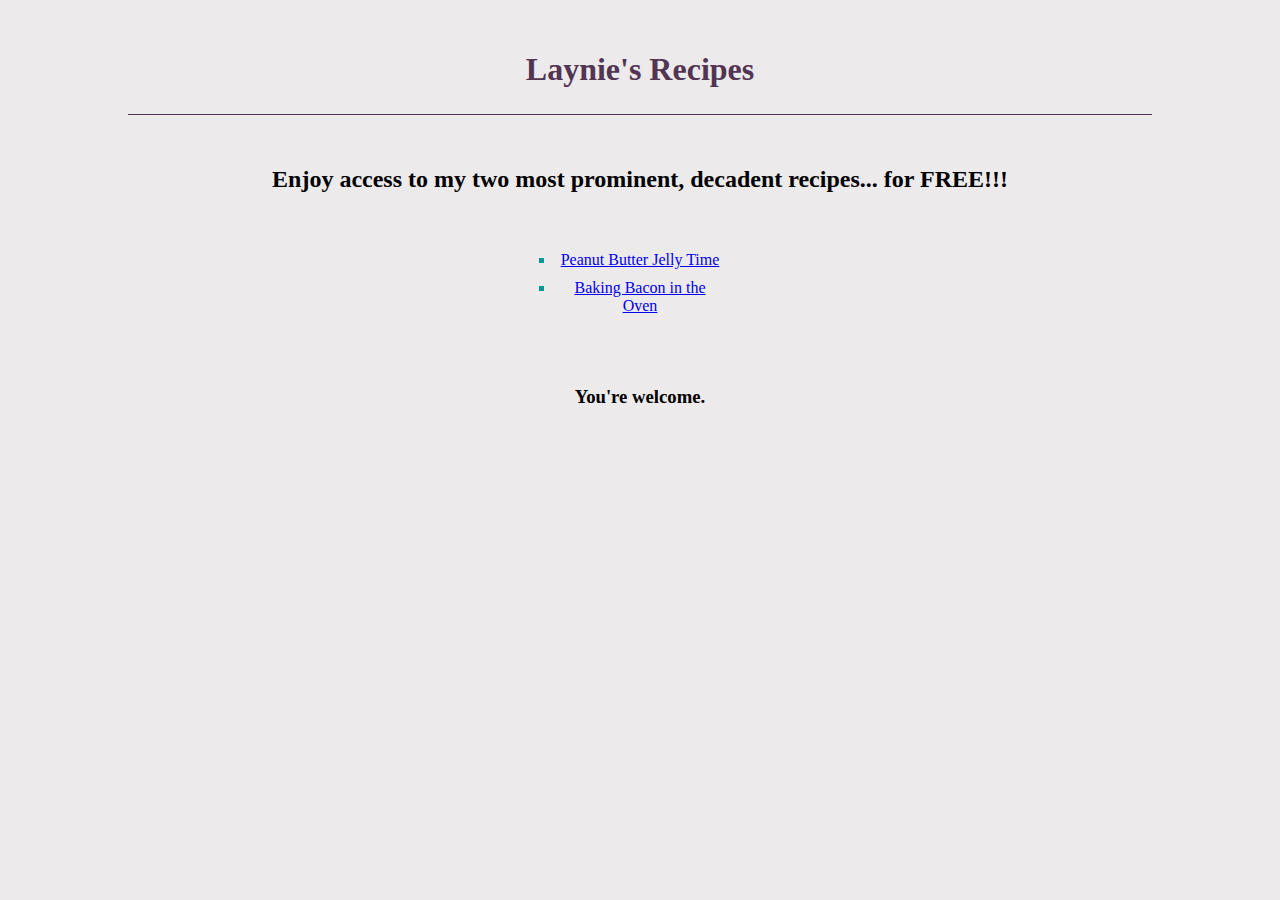
<file: laynies-recipes/index.html>
<!DOCTYPE html>
<!DOCTYPE html>
<html lang="en">
<head>
    <meta charset="UTF-8">
    <meta name="viewport" content="width=device-width, initial-scale=1.0">
    <title>Laynie's Recipes</title>
    <link rel="stylesheet" href="../style.css">
</head>
<body>
    <h1>Laynie's Recipes</h1>

    <h2> Enjoy access to my two most prominent, decadent recipes... for FREE!!!</h2>
    <ul>
        <li><a href="../recipes/pbj.html">Peanut Butter Jelly Time</a></li>
        <li><a href="../recipes/baked-bacon.html">Baking Bacon in the Oven</a></li>
    </ul>

    <h3>You're welcome.</h3>
    
</body>
</html>
</file>
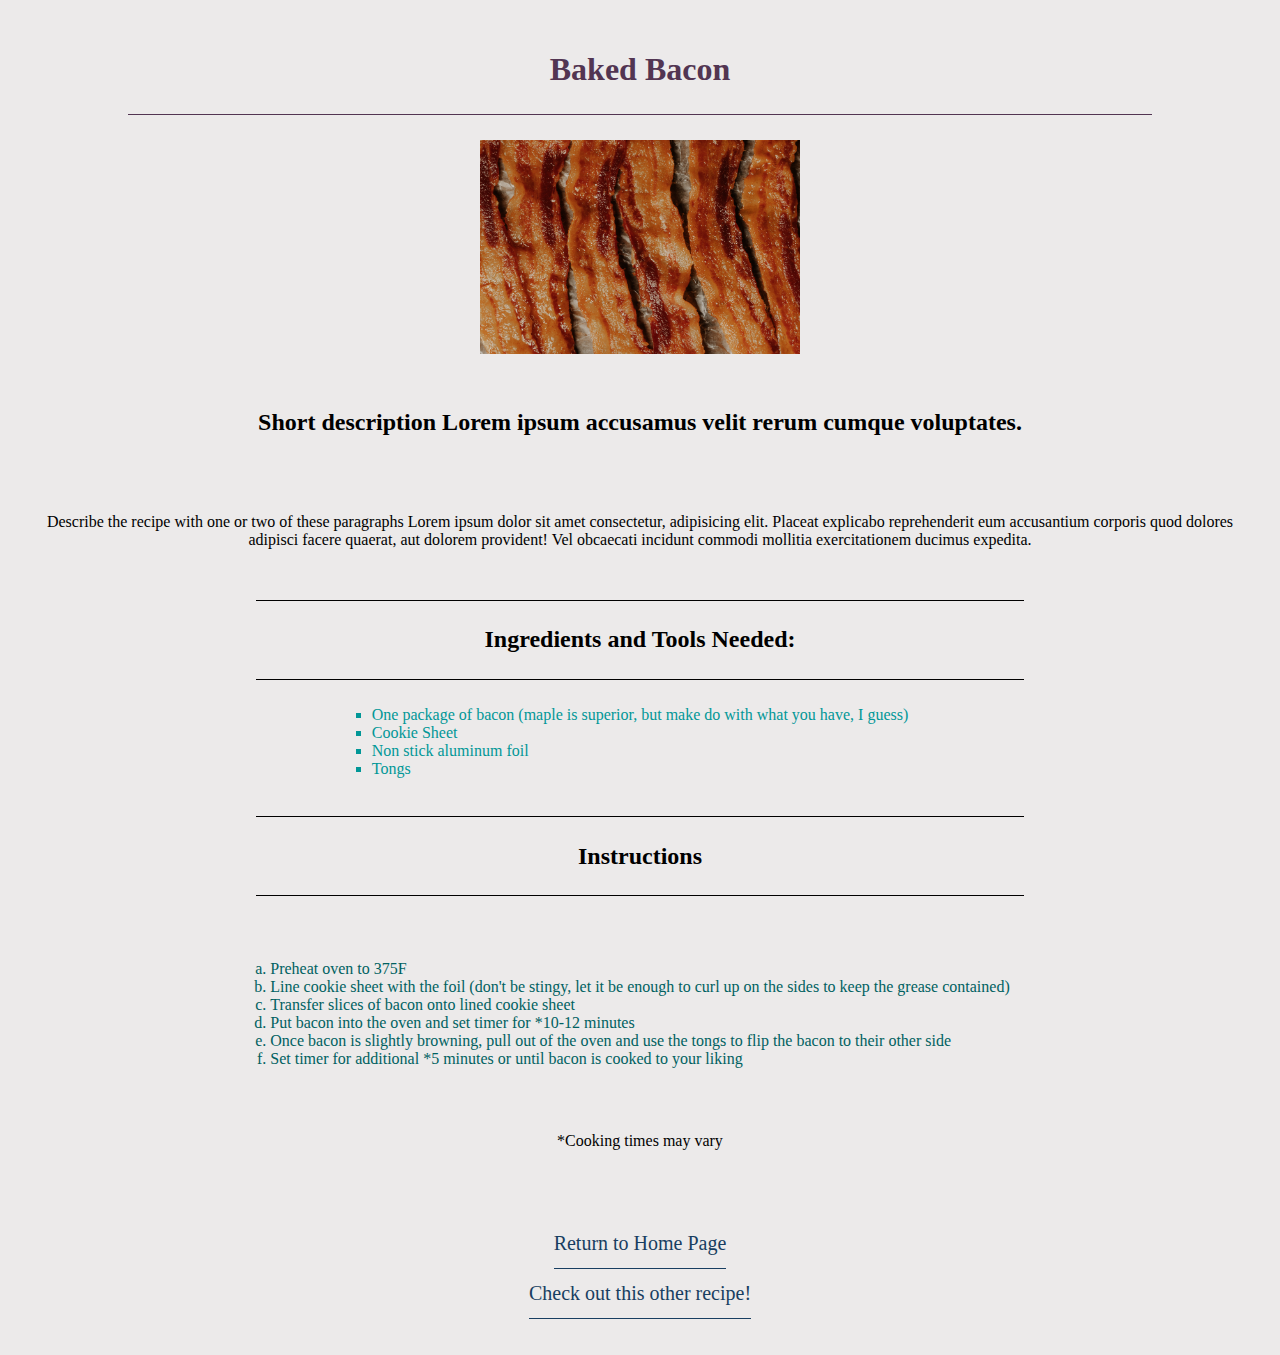
<file: recipes/baked-bacon.html>
<!DOCTYPE html>
<!DOCTYPE html>
<html lang="en">
<head>
    <meta charset="UTF-8">
    <meta name="viewport" content="width=device-width, initial-scale=1.0">
    <title>Baked Bacon</title>
    <link rel="stylesheet" href="../style.css">
</head>
<body>
    <h1>Baked Bacon</h1>
    <!-- image of pbj here -->
    <img src="../images/wright-brand-bacon.jpg" alt="Bacon on a cookie sheet">
    <h2>Short description Lorem ipsum accusamus velit rerum cumque voluptates.</h2>
    <p> Describe the recipe with one or two of these paragraphs Lorem ipsum dolor sit amet consectetur, adipisicing elit. Placeat explicabo reprehenderit eum accusantium corporis quod dolores adipisci facere quaerat, aut dolorem provident! 
        Vel obcaecati incidunt commodi mollitia exercitationem ducimus expedita.
    </p>

    <h2 class="border"> Ingredients and Tools Needed:</h2>

    <ul>
        <li> One package of bacon (maple is superior, but make do with what you have, I guess)</li>
        <li> Cookie Sheet </li>
        <li> Non stick aluminum foil </li>
        <li> Tongs </li>
    </ul>

    <br>
    <h2 class="border">Instructions</h2>

    <ol>
        <li>Preheat oven to 375F</li>
        <li>Line cookie sheet with the foil (don't be stingy, let it be enough to curl up on the sides to keep the grease contained)</li>
        <li>Transfer slices of bacon onto lined cookie sheet</li>
        <li>Put bacon into the oven and set timer for *10-12 minutes</li>
        <li>Once bacon is slightly browning, pull out of the oven and use the tongs to flip the bacon to their other side</li>
        <li>Set timer for additional *5 minutes or until bacon is cooked to your liking</li>
    </ol><br>
    <p>*Cooking times may vary</p><br>

    <div>
        <a href="../laynies-recipes/index.html">Return to Home Page</a><br>
        <a href="pbj.html">Check out this other recipe!</a>
    </div><br><br>

</body>
</html>
</file>
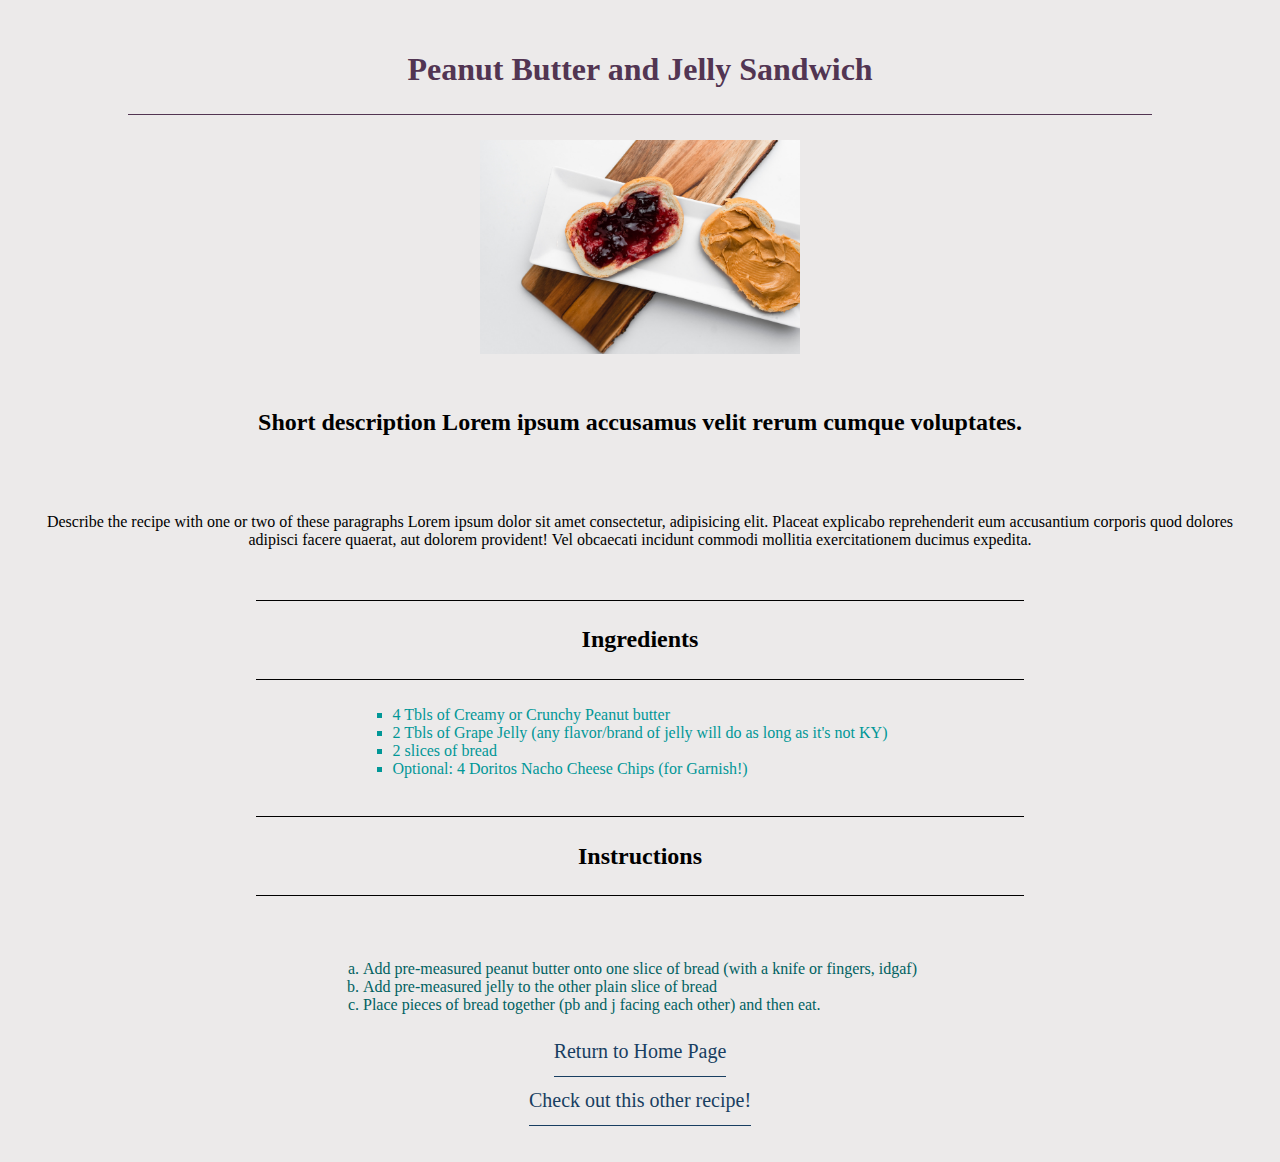
<file: recipes/pbj.html>
<!DOCTYPE html>
<!DOCTYPE html>
<html lang="en">
<head>
    <meta charset="UTF-8">
    <meta name="viewport" content="width=device-width, initial-scale=1.0">
    <title>Peanut Butter Jelly</title>
    <link rel="stylesheet" href="../style.css">
</head>
<body>
    <h1>Peanut Butter and Jelly Sandwich</h1>
    <!-- image of pbj here -->
    <img src="../images/freddy-g-pbj.jpg" alt="Peanut Butter and Jelly Sandwich">
    <h2>Short description Lorem ipsum accusamus velit rerum cumque voluptates.</h2>
    <p> Describe the recipe with one or two of these paragraphs Lorem ipsum dolor sit amet consectetur, adipisicing elit. Placeat explicabo reprehenderit eum accusantium corporis quod dolores adipisci facere quaerat, aut dolorem provident! 
        Vel obcaecati incidunt commodi mollitia exercitationem ducimus expedita.
    </p>
    <h2 class="border">Ingredients</h2>
    <ul>
        <li> 4 Tbls of Creamy or Crunchy Peanut butter</li>
        <li> 2 Tbls of Grape Jelly (any flavor/brand of jelly will do as long as it's not KY)</li>
        <li> 2 slices of bread </li>
        <li> Optional: 4 Doritos Nacho Cheese Chips (for Garnish!)</li>
    </ul>

    <br>
    <h2 class="border">Instructions</h2>

    <ol>
        <li>Add pre-measured peanut butter onto one slice of bread (with a knife or fingers, idgaf)</li>
        <li>Add pre-measured jelly to the other plain slice of bread</li>
        <li>Place pieces of bread together (pb and j facing each other) and then eat.</li>
    </ol>

    <br>
    <div>
        <a href="../laynies-recipes/index.html">Return to Home Page</a><br>
        <a href="baked-bacon.html">Check out this other recipe!</a>
    </div><br><br>
</body>
</html>
</file>
<file: style.css>
* {
    margin: 0;
    padding: 0;
    text-align: center;
}
body {
    background-color: rgb(236, 234, 234);
}

h1, h2, h3, p, ul a, ol a {
    padding-top: 2%;
    padding-bottom: 2%;
    margin: 2%;
    display: block;
}

h1 {
    margin-left: 10%;
    margin-right: 10%;
}

div a {
    font-size: 20px;
    display: inline-block;
    padding-bottom: 1%;
    padding-top: 1%;
    text-decoration: none;
    color: rgb(24, 62, 97);
    border-bottom: 1px solid;
}
div a:hover {
    color: rgb(32, 84, 133);
}

h1 {
    color: rgb(82, 53, 82);
    /*font-family: sans-serif;*/
    border-bottom: 1px solid rgb(82, 53, 82);
}

ul {
    padding-left: 3%;
    padding-right: 3%;
    padding-bottom: 1%;
    color: rgb(1, 151, 151);
    display: inline-block;
    list-style: square;
}

ol {
    padding-top: 3%;
    padding-left: 3%;
    padding-right: 3%;
    padding-bottom: 1%;
    color: rgb(0, 97, 97);
    list-style: lower-alpha;
    display: inline-block;
}
li {
    text-align: left;
}
img {
    max-height: 100%;
    max-width: 25%;
}

.border {
    border-bottom: 1px solid;
    border-top: 1px solid;
    margin-left: 20%;
    margin-right: 20%;
}
</file>
